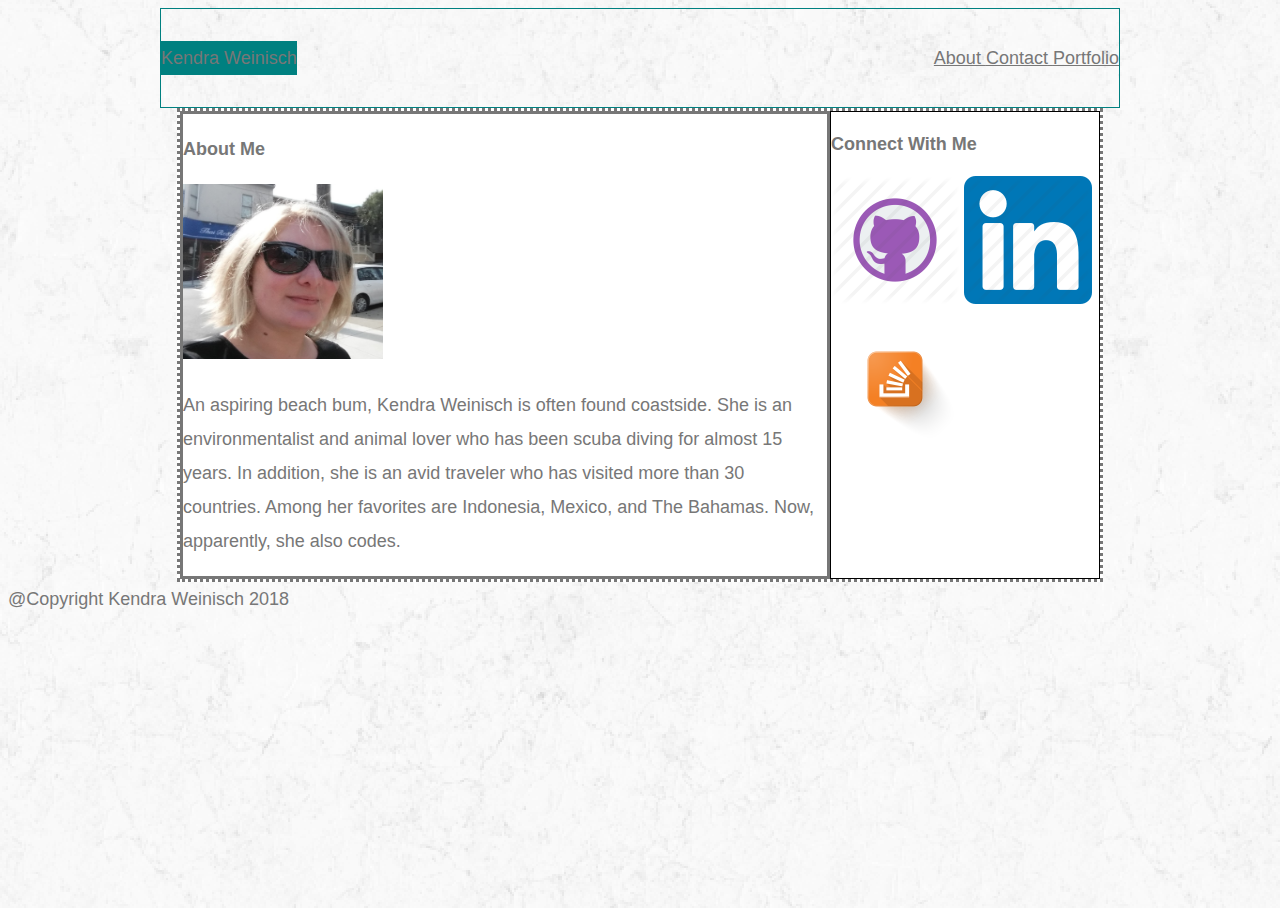
<file: index.html>
<!DOCTYPE html>
<html lang="en">

<head>
    <meta charset="UTF-8">
    <meta name="viewport" content="width=device-width, initial-scale=1.0">
    <meta http-equiv="X-UA-Compatible" content="ie=edge">

    <!-- <link href="assets/css/reset.css" rel="stylesheet"> -->
    <link href="assets/css/style.css" rel="stylesheet">
    <title>Document</title>
</head>

<body>
    <div class="page-container"> 
        <div class="nav-bar-container">
            <div class="title-container">
                <span>
                   
                    Kendra Weinisch
                </span>
            </div> 
            
            <div>
                
                <a href="#">  <span class="pagelink">
                    About
                </span> </a>
                <a href="#">  <span class="pagelink"> Contact</span> </a>
                <a href="#">  <span class="pagelink"> Portfolio</span> </a>
            </div>
        </div>
        <div class="main-container"> 

        
        <div class="content-wrapper">
            <div class="about-me-container">
            <h3>About Me</h3>
            <div class="about-me-content"> 
                <!-- <img src="assests/images/"> -->
                <img  src="assets/images/profilephoto.jpg" alt="Profile Photo" width="200" height="175">

                <p>
                    An aspiring beach bum, Kendra Weinisch is often found coastside.
                        She is an environmentalist and animal lover who has been scuba diving for almost 15 years. In addition, 
                        she is an avid traveler who has visited more than 30 countries. Among her favorites are Indonesia, 
                        Mexico, and The Bahamas. Now, 
                        apparently, she also codes.
                </p>
                
                
            </div>
            </div>
            <div class="connect-with-me-container">
                

                    <h2 class="header2">Connect With Me</h2>
                            <a href="https://github.com/kendraweinisch" target="_blank"><img  src="assets/images/github.png" alt="GitHub"></a>
                            <a href="www.linkedin.com/in/kendraweinisch" target="_blank"> <img src="assets/images/linkedin.png" alt="LinkedIn"></a>
                            <a href="https://stackoverflow.com/users/9237519/kendra-weinisch" target="_blank"> <img src="assets/images/stackoverflow.png" alt="StackOverflow"></a>
            </div>
        </div>
    </div>
    </div>
  
            <div class="content">
              @Copyright Kendra Weinisch 2018
            </div>
            <footer class="footer"></footer>
         
</body>

</html>
</file>
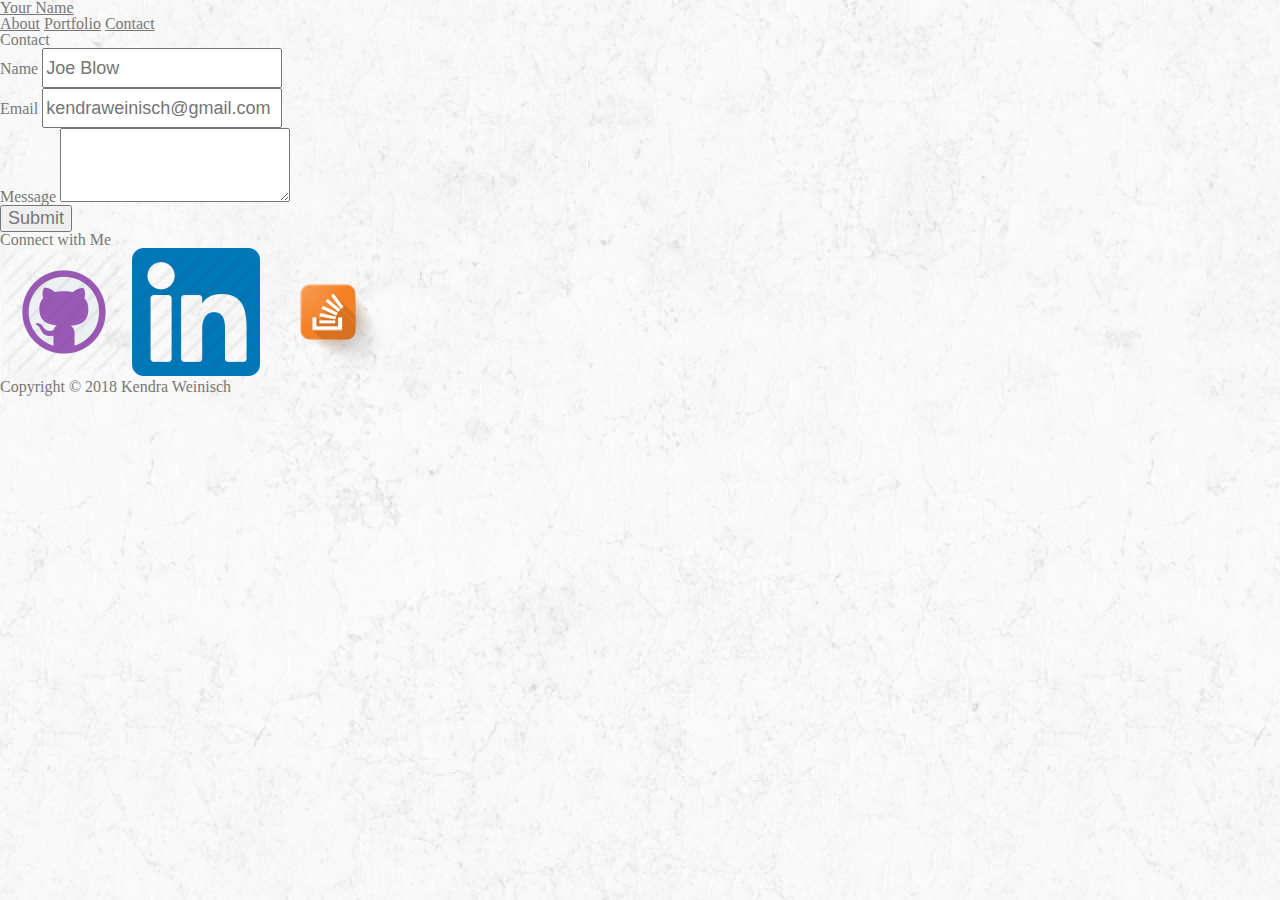
<file: contact.html>
<!doctype html>
<html lang="en-us">

<head>
  <meta charset="UTF-8">
  <meta name="viewport" content="width=device-width, initial-scale=1">

  <title>Contact | Your Name</title>
  <link rel="stylesheet" type="text/css" href="assets/css/reset.css">
  <link rel="stylesheet" type="text/css" href="assets/css/style.css">
</head>

<body>
  <header id="masthead">
    <div class="container">
      <a href="index.html" id="logo">Your Name</a>
      <nav>
        <a href="index.html">About</a>
        <a href="portfolio.html">Portfolio</a>
        <a href="contact.html">Contact</a>
      </nav>
    </div>
  </header>

  <div id="main-container" class="container">
    <section class="main-section">
      <h1>Contact</h1>
      <form id="contact-form">
        <ul>
          <li>
            <label for="name">Name</label>
            <input type="text" id="name" name="name" placeholder="Joe Blow" required="required">
          </li>
          <li>
            <label for="email">Email</label>
            <input type="email" id="email" name="email" placeholder="kendraweinisch@gmail.com" required="required">
          </li>
          <li>
            <label for="message">Message</label>
            <textarea id="message" name="message" required="required"></textarea>
          </li>
        </ul>
        <input type="submit">
      </form>
    </section>
    <section class="sidebar">
      <div id="connect">
        <h2>Connect with Me</h2>
        <a href="#"><img src="assets/images/github.png" class="social" alt="GitHub" /></a>
        <a href="#"><img src="assets/images/linkedin.png" class="social" alt="LinkedIn" /></a>
        <a href="#"><img src="assets/images/stackoverflow.png" class="social" alt="Stack Overflow" /></a>
      </div>
    </section>
  </div>
  <footer>
    <div class="container">
      Copyright &copy; 2018 Kendra Weinisch
    </div>
  </footer>
</body>
</html>
</file>
<file: assets/css/style.css>
* {
    /* border: solid red 1px; */
        font-family: 'Arial', 'Helvetica Neue', Helvetica, sans-serif;
        font-size: 18px;
        color: #777;
        line-height: 34px;
        box-sizing: border-box;
        /* background: url("../images/rockywall.png"); */
     
    
}
.page-container {
    display: flex;
    flex-direction: column;
    justify-content: center;
    align-items: center;
}
.nav-bar-container {
    display: flex;
    align-items: center;
    justify-content: space-between;
    max-width: 960px;
    min-width: 960px;
    min-height: 100px;
    border: solid teal 1px;
}
.title-container {
    background-color: teal;

}
html, body {
    height: 100%;
    background: url("../images/rockywall.png");
  }
  body {
    display: flex;
    flex-direction: column;
  }
  .content {
    flex: 1 0 auto;
  }
  .footer {
    flex-shrink: 0;
  }
.main-container {
    border-style: dotted;
    background-color: white;
    display: flex;
    
    justify-content: space-around;
}

.content-wrapper {
    max-width: 960px;
    display: flex;
    min-width: 500px;
}

.about-me-container {
    border-style: solid;
    min-width: 650px;
    max-width: 650px;
}

.about-me-content {
    overflow: hidden;
}
.connect-with-me-container {
    border: solid black 1px;
    max-width: 270px;
    min-width: 270px;
}
</file>
